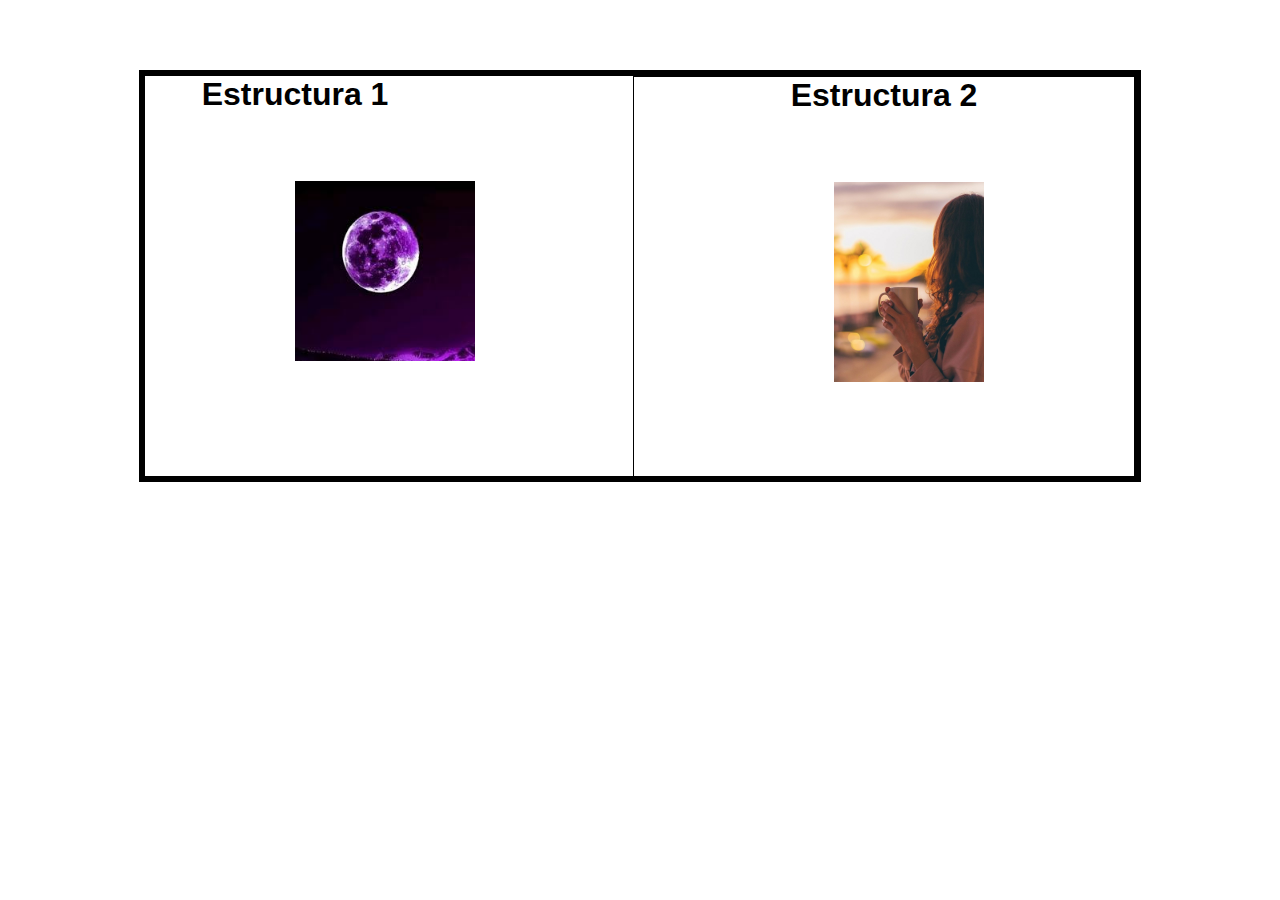
<file: index.html>
<!DOCTYPE html>
<html lang="en">
<head>
    <meta charset="UTF-8">
    <meta http-equiv="X-UA-Compatible" content="IE=edge">
    <meta name="viewport" content="width=device-width, initial-scale=1.0">
    <link rel="stylesheet" href="css/estilos.css">
    <title> INDEX </title>
</head>
<body>

    <div class="contenedor">
        <div class="contenido">
            <div class="paneliz">
                <h1 class="text">Estructura 1</h1>
                <br>
                <a href="estructura1.html"> <img class="img" src="img/imag.jfif" width="60%"></a>


            </div>
            <div class="panel">
                <h1 class="text">Estructura 2</h1>
                <br>
                <a href="estructura2.html"> <img class="img" src="img/imas.jpg" width="30%"></a>
            </div>

        </div>

    </div>
    
</body>
</html>
</file>
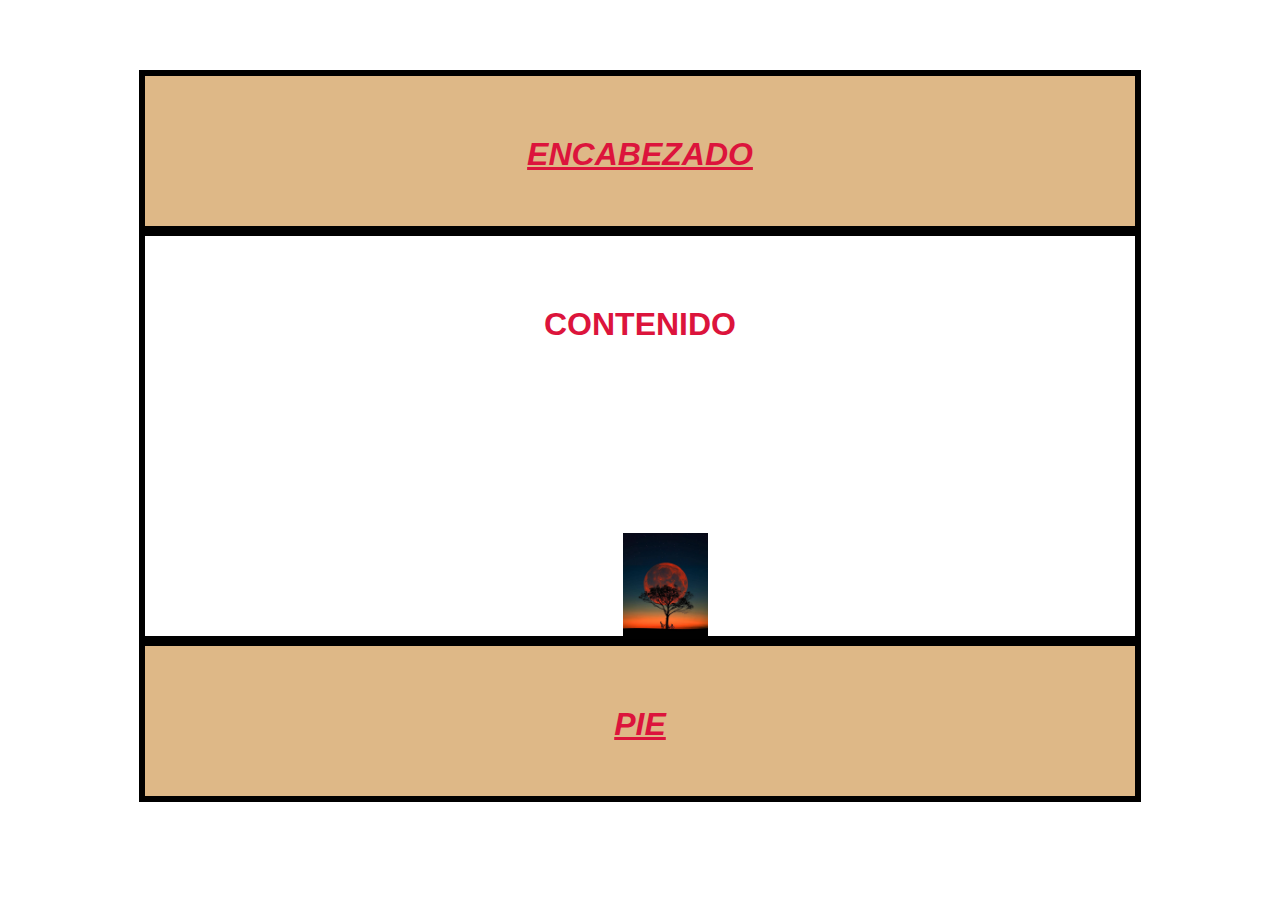
<file: estructura1.html>
<!DOCTYPE html>
<html lang="en">

<head>
    <meta charset="UTF-8">
    <meta http-equiv="X-UA-Compatible" content="IE=edge">
    <meta name="viewport" content="width=device-width, initial-scale=1.0">
    <title>Estructura 1</title>
    <link rel="stylesheet" href="css/estilos.css">
</head>

<body>
    <div class="contenedor">

        <div class="encabezado">
            <h1 class="inicio">ENCABEZADO</h1>
        </div>

        <div class="contenido">
            <h1 class="medio">CONTENIDO</h1>
            <p class="medio"><a href="index.html"> <img class="img" src="img/IMG.jpg" width="10%"></a></p>

        </div>

        <div class="pie">
        <h1 class="fin">PIE</h1>
        </div>


    </div>


</body>

</html>
</file>
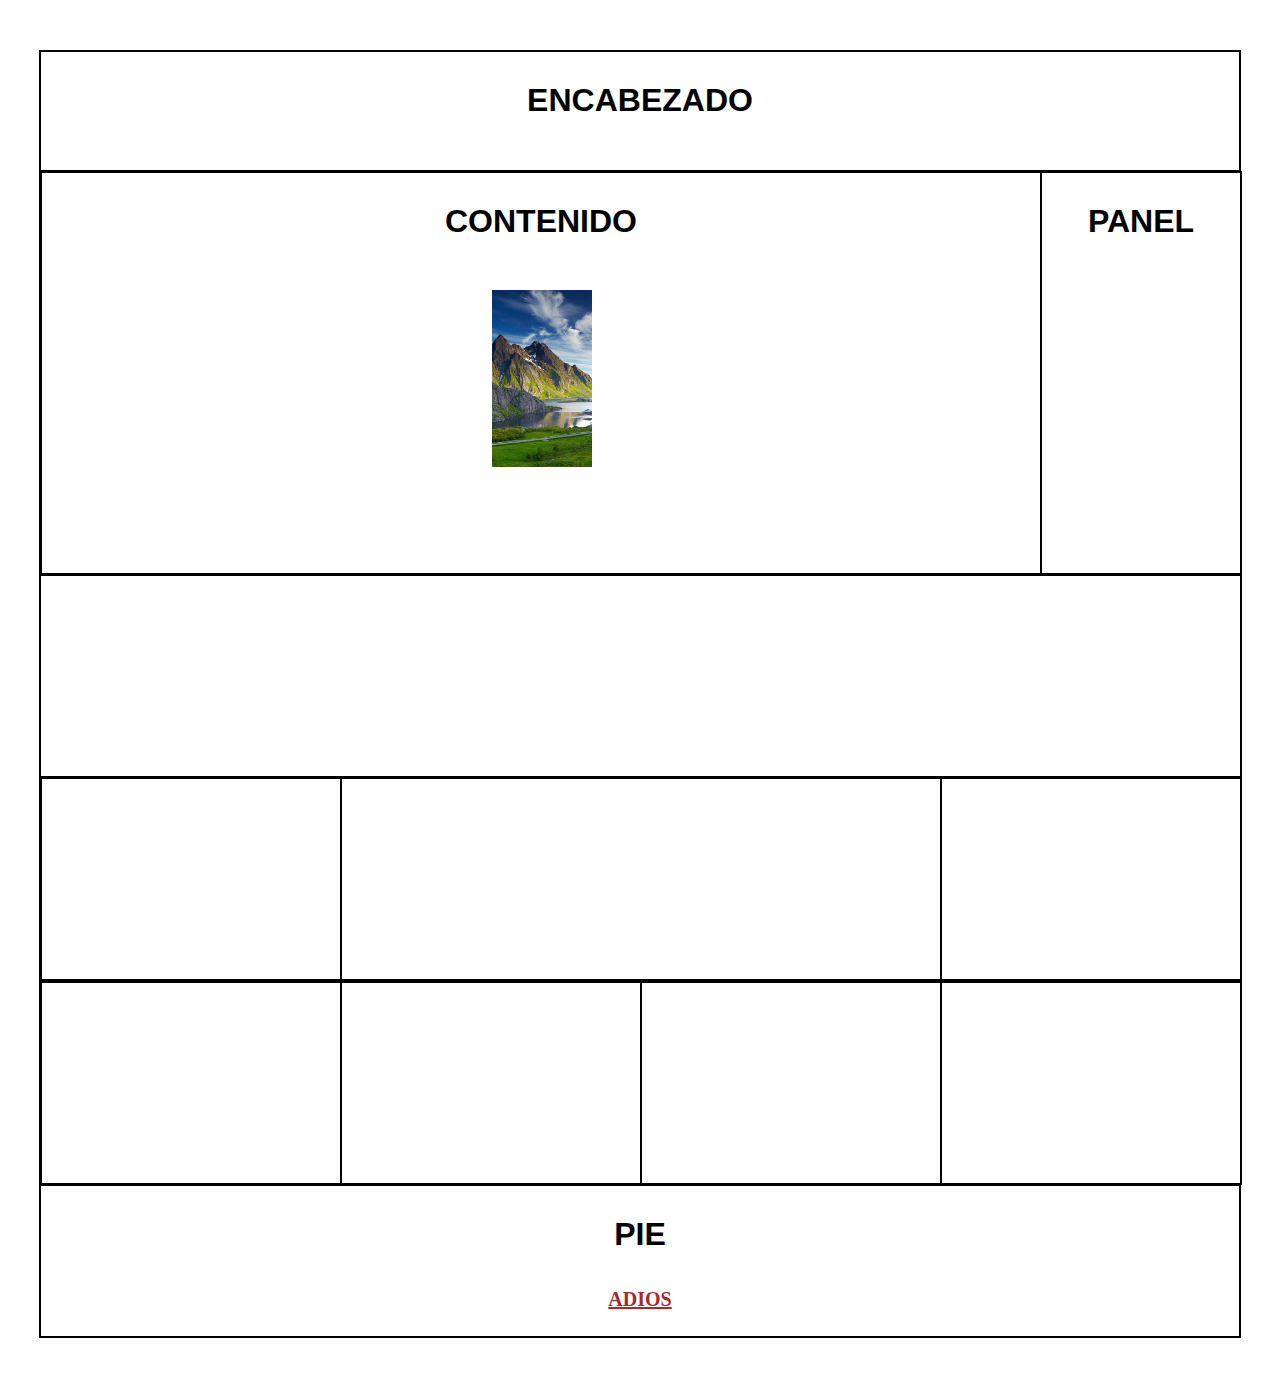
<file: estructura2.html>
<!DOCTYPE html>
<html lang="en">

<head>
    <meta charset="UTF-8">
    <meta http-equiv="X-UA-Compatible" content="IE=edge">
    <meta name="viewport" content="width=device-width, initial-scale=1.0">
    <link rel="stylesheet" href="css/estilos2.css">
    <title>ESTRUCTURA 2</title>
</head>

<body>

    <div class="container">

        <div id="encabezado">
            <h1 class="texto">ENCABEZADO</h1>
        </div>

        <div class="seccion">

            <div id="contenido">
                <h1 class="texto">CONTENIDO</h1>
               <a href="index.html"> <img class="img" src="img/IG.jpg" width="10%"></a>
            </div>

            <div id="panel">
                <h1 class="texto">PANEL</h1>
            </div>
        </div>

        <div class="seccio">
        </div>

        <div class="seccion">
            
            <div id="paneliz1"></div>
            <div id="paneliz2"></div>
            <div id="paneliz3"></div>

        </div>
        <div class="seccion">
            <div id="paneliz4"></div>
            <div id="paneliz5"></div>
            <div id="paneliz6"></div>
            <div id="paneliz7"></div>

        </div>

        <div class="pie">
            <h1 class="texto">PIE</h1>
            <p class="ultimo">ADIOS</p>
        </div>

    </div>

</body>

</html>
</file>
<file: css/estilos.css>
* 
{
    margin: 0px;
    padding: 0px;
    font-family: Arial, Helvetica, sans-serif;
}

.contenedor 
{
    width: 1000px;
    margin: 0px auto;
    margin-top: 70px;
    border:1px solid black;
}

.encabezado 
{
   border: 5px solid black;
   height: 150px;
   background-color:burlywood;
}

.contenido 
{
    border: 5px solid black;
    height: 400px;    

}

.pie 
{
    border: 5px solid black;
   height: 150px;
   background-color: burlywood;

}

.inicio
{
    text-align: center;
    padding: 60px;
    font-style: italic;
    text-decoration: underline;
    color:crimson
}

.medio
{
    text-align: center;
    padding: 70px;
    color:crimson
}

.fin
{
    text-align: center;
    padding: 60px;
    font-style: italic;
    text-decoration: underline;
    color:crimson
}


.paneliz
{
    float: left;
    width: 300px;
    height: 400px;
    text-align: center;
    
}


.panel
{
    float: right;
    border: 1px solid black;
    width: 500px; 
    height: 400px; 
    text-align: center;
    
    
}

.img
{
    text-align: center;
padding: 50px 100px 100px 150px;

}

.text
{
    text-align: center;
}
</file>
<file: css/estilos2.css>
*
{
    margin: 0px;
    padding: 0px;
}

.container
{
    width: 1200px;
    margin: 0px auto;
    border: 1px solid black;
    margin-top: 50px;
    margin-bottom: 50px;
}

#encabezado
{
    height: 118px;
    border: 1px solid black;
}

.seccion
{
    border: 1px solid black;
    float: left;
    width: 100%;
}

.seccio
{
    clear: both;
    border: 1px solid black;
    width: 100%;
    height: 200px;
}

#contenido
{
    width: 998px;
    height: 400px;
    border: 1px solid black;
    float: left;
    

}

#panel
{
    width: 198px;
    height: 400px;
    border: 1px solid black;
    float: left;
}

.texto
{
    text-align: center;
    font-family: Arial, Helvetica, sans-serif;
    font-size: 2em;
    margin-top: 30px;
}


.pie
{
    height: 150px;
    clear: both;
    border: 1px solid black;
}

#paneliz1
{
    width: 298px;
    height: 200px;
    border: 1px solid black;
    float: left;
}
#paneliz2
{
    width: 598px;
    height: 200px;
    border: 1px solid black;
    float: left;
}
#paneliz3
{
    width: 298px;
    height: 200px;
    border: 1px solid black;
    float: left;
}

#paneliz4
{
    width: 298px;
    height: 200px;
    border: 1px solid black;
    float: left;
}

#paneliz5
{
    width: 298px;
    height: 200px;
    border: 1px solid black;
    float: left;
}
#paneliz6
{
    width: 298px;
    height: 200px;
    border: 1px solid black;
    float: left;
}
#paneliz7
{
    width: 298px;
    height: 200px;
    border: 1px solid black;
    float: left;
}

.medio
{
    text-align: justify;
    padding-left: 400px;
    padding-top: 100px;
}

.ultimo
{
    text-align: center;
    height: 20px;
    color: brown;
    text-decoration: underline;
    padding: 35px;
    font-weight: bold;
    font-size: 20px;
   
}

.img
{
    text-align: center;
padding: 50px 500px 500px 450px;
}
</file>
